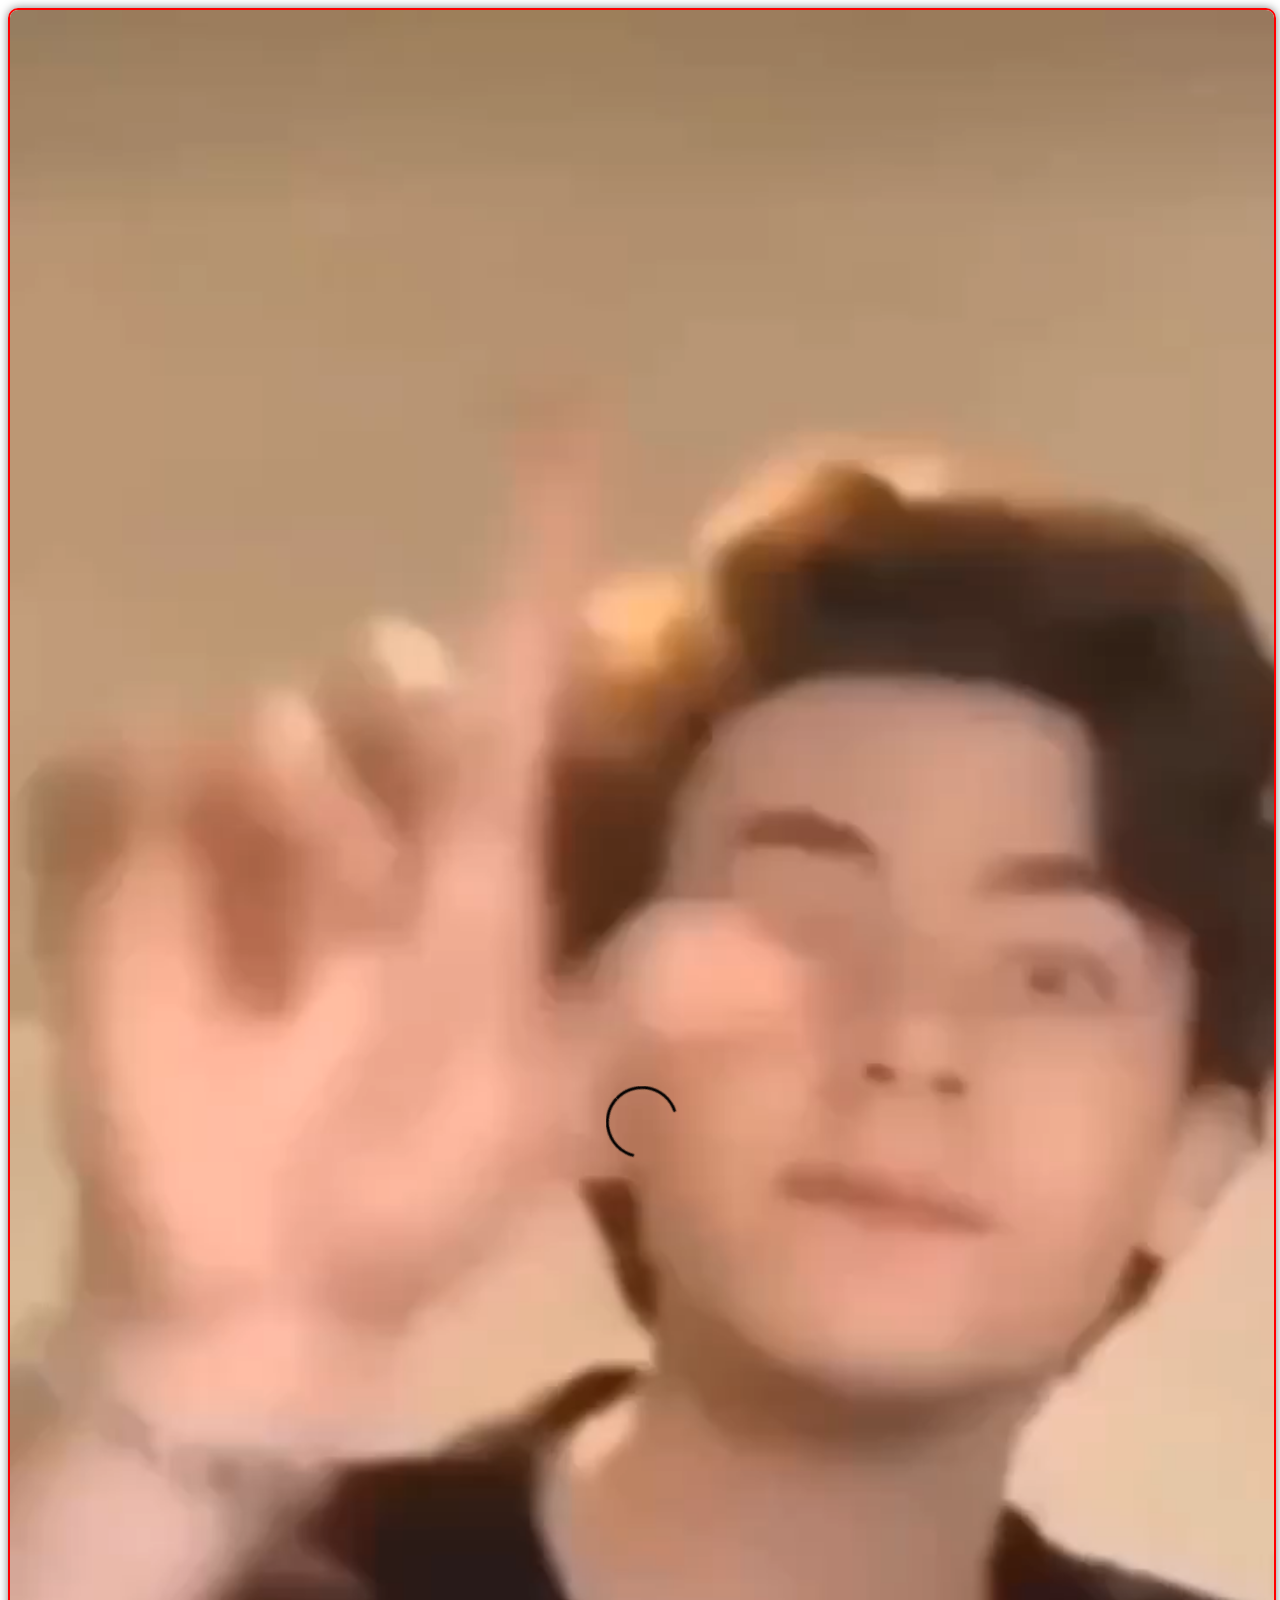
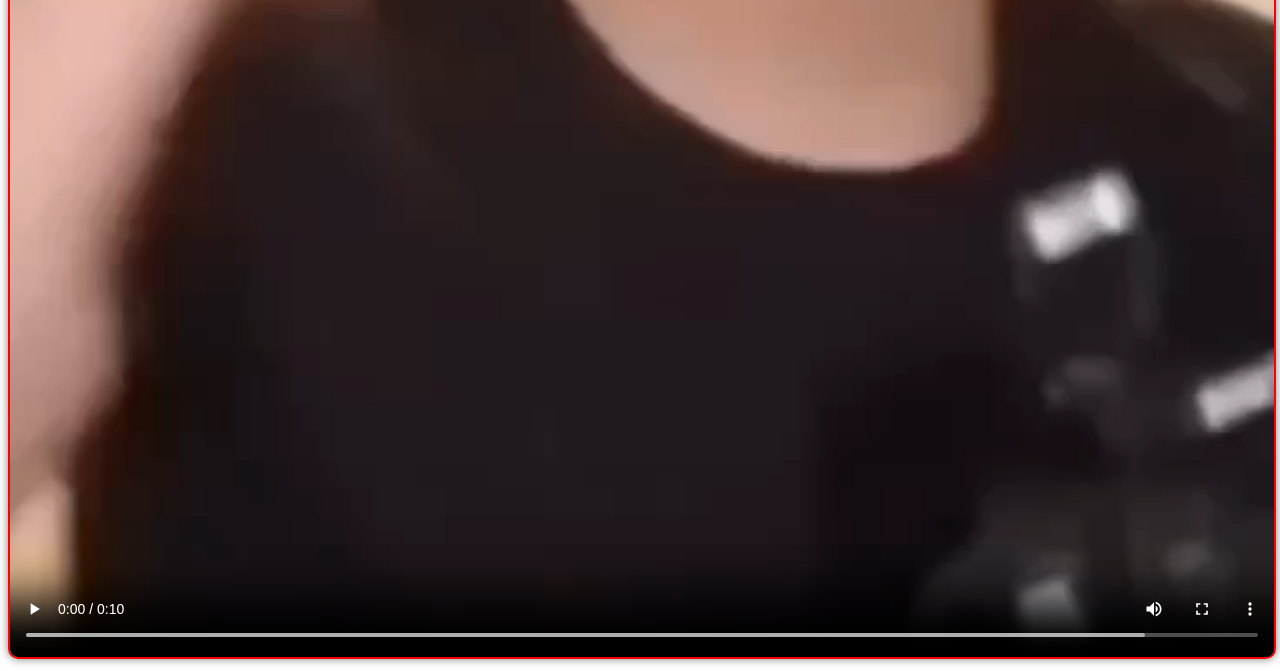
<file: index.html>
<!DOCTYPE html>
<html lang="en">
<head>
    <meta charset="UTF-8">
    <meta http-equiv="X-UA-Compatible" content="IE=edge">
    <meta name="viewport" content="width=device-width, initial-scale=1.0">
    <title>Aitișnik</title>
    <link rel="stylesheet" href="prank.css"></link>
</head>

<body>
    <video id="my-video" width="640" height="360" controls>
        <source src="prank.mp4" type="video/mp4">
    </video>
    <div id="my-text" style="display: none;">Gotchu beach<br>P.S. Nu mă lăsați să stau acasă că iese urât</div>
    <script type="text/javascript" src="prank.js"></script>
</body>
</html>
</file>
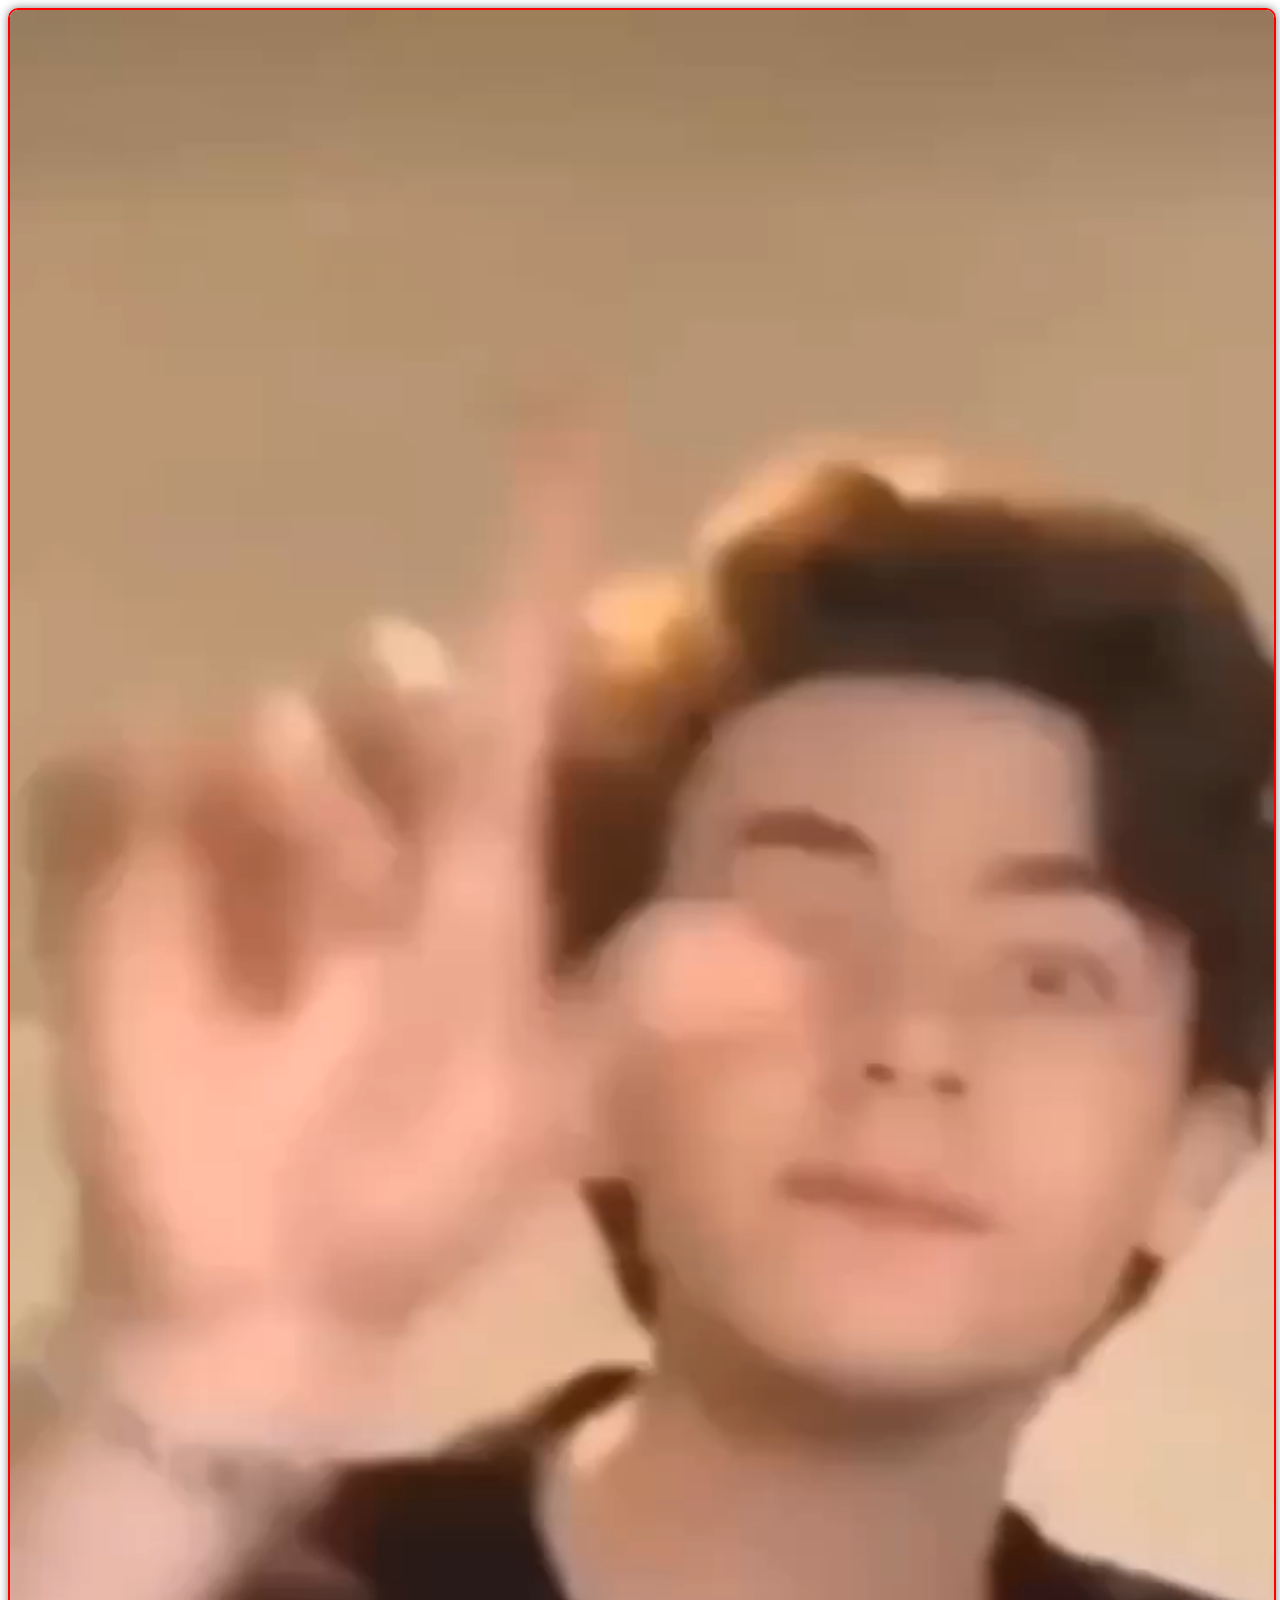
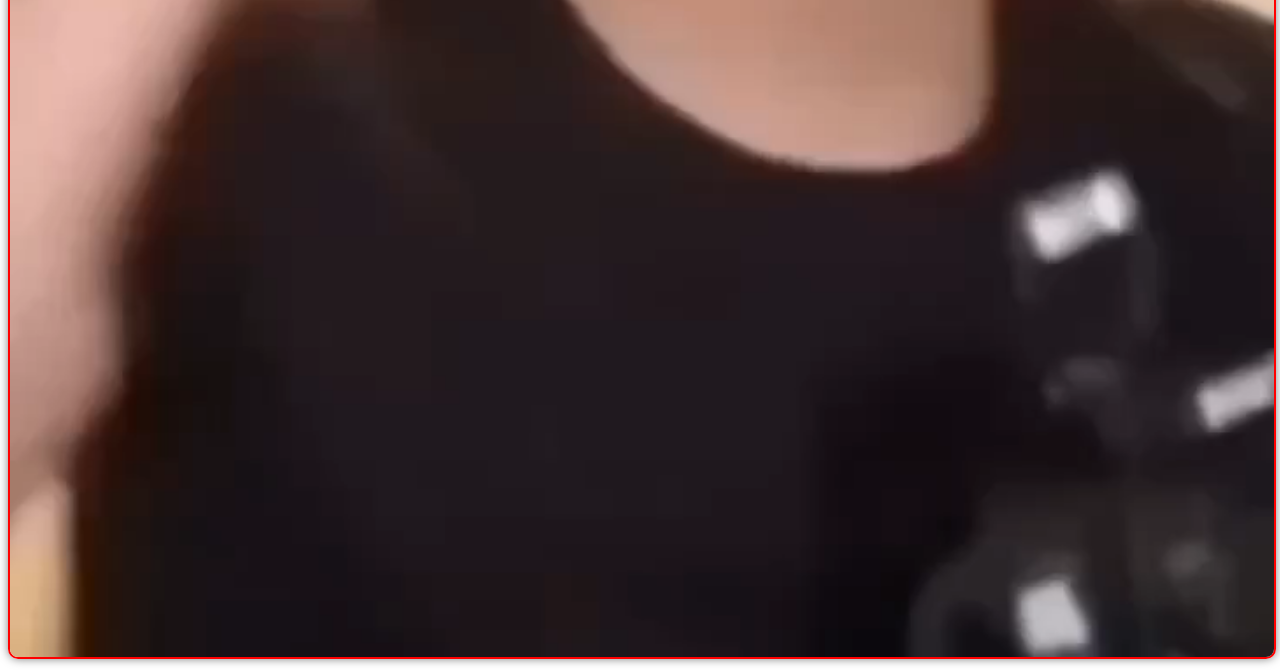
<file: prank.html>
<!DOCTYPE html>
<html lang="en">
<head>
    <meta charset="UTF-8">
    <meta http-equiv="X-UA-Compatible" content="IE=edge">
    <meta name="viewport" content="width=device-width, initial-scale=1.0">
    <title>Aitișnik</title>
    <link rel="stylesheet" href="prank.css"></link>
</head>

<body>
    <video id="my-video" width="640" height="360" autoplay>
        <source src="prank.mp4" type="video/mp4">
    </video>
    <div id="my-text" style="display: none;">Gotchu beach<br>P.S. Nu mă lăsați să stau acasă că iese urât</div>
    <script type="text/javascript" src="prank.js"></script>
</body>
</html>
</file>
<file: prank.css>
#my-video {
    border: 2px solid red;
    border-radius: 10px;
    box-shadow: 0px 0px 10px rgba(0, 0, 0, 0.5);
}
#my-text{
    text-align: center;
    font-size: 30px;
    color: mediumslateblue;
}
#my-video {
  width: 100%; /* set the width to 100% of its container */
  height: auto; /* set the height to auto to maintain aspect ratio */
}

@media screen and (max-width: 480px) {
  #my-video {
    width: 100%; /* set the width to 100% of its container */
    height: auto; /* set the height to auto to maintain aspect ratio */
  }
}
</file>
